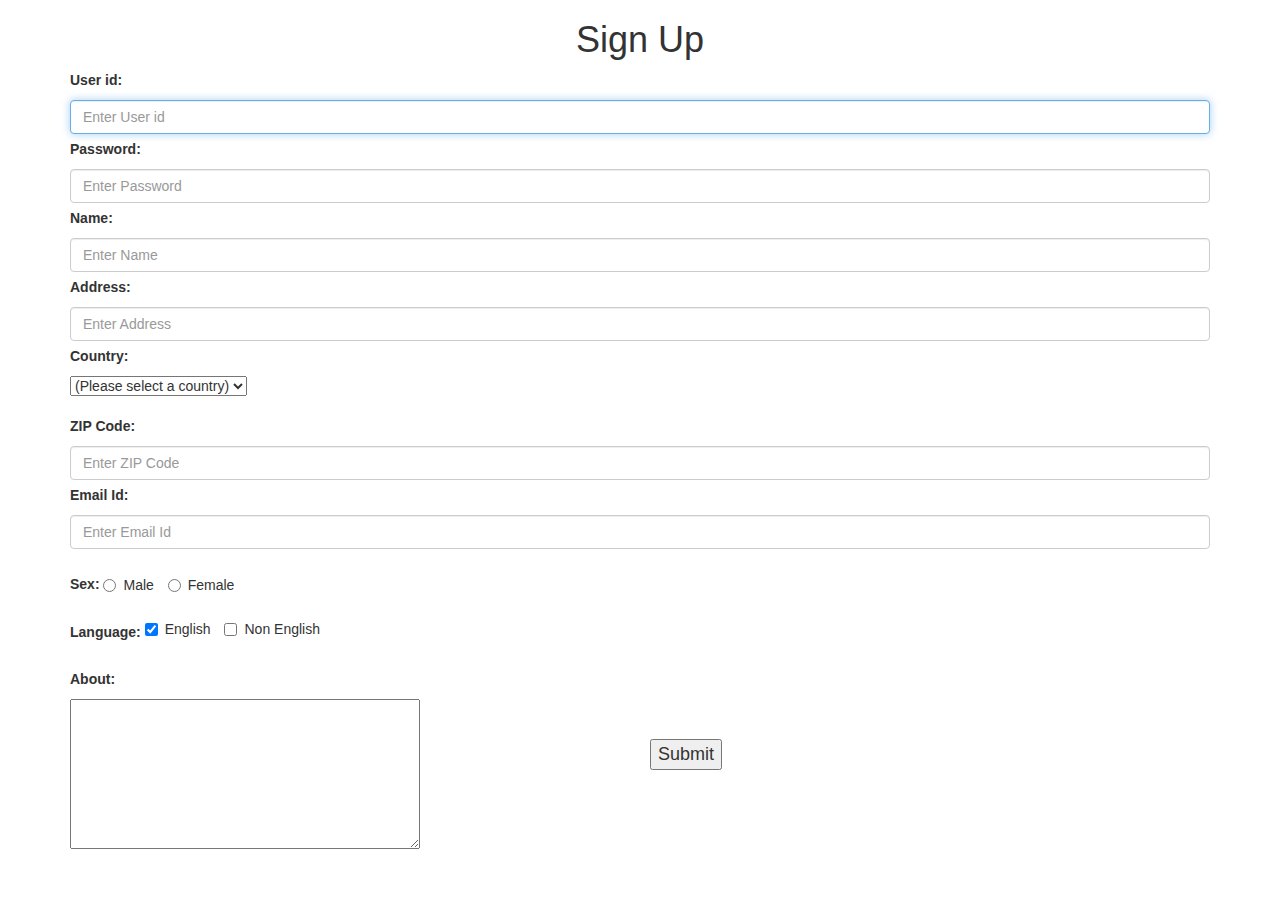
<file: new.html>
<!DOCTYPE html>  
<html lang="en"><head>  
<meta charset="utf-8">  
<title>Sign Up</title>  
<meta name="keywords" content="example, JavaScript Form Validation, Sample registration form" />  
<meta name="description" content="This document is an example of JavaScript Form Validation using a sample registration form. " />  
<link rel='stylesheet' href='formvalid.css' type='text/css' />  
<link rel="stylesheet" href="http://maxcdn.bootstrapcdn.com/bootstrap/3.3.6/css/bootstrap.min.css" type='text/css' /> 

<script>
function formValidation()  
{  
var uid = document.registration.userid;  
var passid = document.registration.passid;  
var uname = document.registration.username;  
var uadd = document.registration.address;  
var ucountry = document.registration.country;  
var uzip = document.registration.zip;  
var uemail = document.registration.email;  
var umsex = document.registration.msex;  
var ufsex = document.registration.fsex; if(userid_validation(uid,5,12))  
{  
if(passid_validation(passid,7,12))  
{  
if(allLetter(uname))  
{  
if(alphanumeric(uadd))  
{   
if(countryselect(ucountry))  
{  
if(allnumeric(uzip))  
{  
if(ValidateEmail(uemail))  
{  
if(validsex(umsex,ufsex))  
{  
}  
}   
}  
}   
}  
}  
}  
}  
return false;  
  
} function userid_validation(uid,mx,my)  
{  
var uid_len = uid.value.length;  
if (uid_len == 0 || uid_len >= my || uid_len < mx)  
{  
alert("User Id should not be empty / length be between "+mx+" to "+my);  
uid.focus();  
return false;  
}  
return true;  
}  
function passid_validation(passid,mx,my)  
{  
var passid_len = passid.value.length;  
if (passid_len == 0 ||passid_len >= my || passid_len < mx)  
{  
alert("Password should not be empty / length be between "+mx+" to "+my);  
passid.focus();  
return false;  
}  
return true;  
}  
function allLetter(uname)  
{   
var letters = /^[A-Za-z]+$/;  
if(uname.value.match(letters))  
{  
return true;  
}  
else  
{  
alert('Username must have alphabet characters only');  
uname.focus();  
return false;  
}  
}  
function alphanumeric(uadd)  
{   
var letters = /^[0-9a-zA-Z]+$/;  
if(uadd.value.match(letters))  
{  
return true;  
}  
else  
{  
alert('User address must have alphanumeric characters only');  
uadd.focus();  
return false;  
}  
}  
function countryselect(ucountry)  
{  
if(ucountry.value == "Default")  
{  
alert('Select your country from the list');  
ucountry.focus();  
return false;  
}  
else  
{  
return true;  
}  
}  
function allnumeric(uzip)  
{   
var numbers = /^[0-9]+$/;  
if(uzip.value.match(numbers))  
{  
return true;  
}  
else  
{  
alert('ZIP code must have numeric characters only');  
uzip.focus();  
return false;  
}  
}  
function ValidateEmail(uemail)  
{  
var mailformat = /^\w+([\.-]?\w+)*@\w+([\.-]?\w+)*(\.\w{2,3})+$/;  
if(uemail.value.match(mailformat))  
{  
return true;  
}  
else  
{  
alert("You have entered an invalid email address!");  
uemail.focus();  
return false;  
}  
} function validsex(umsex,ufsex)  
{  
x=0;  
  
if(umsex.checked)   
{  
x++;  
} if(ufsex.checked)  
{  
x++;   
}  
if(x==0)  
{  
alert('Select Male/Female');  
umsex.focus();  
return false;  
}  
else  
{  
alert('Form Succesfully Submitted');  
window.location.reload()  
return true;  
}  
} 
</script>  
</head>  

<div class="container">
<div class="form-group">
<body onload="document.registration.userid.focus();">  
<h1><center>Sign Up</center></h1>  
<div class="form-group">
<form name='registration' onSubmit="return formValidation();">    

<li><label for="userid">User id:</label></li>  
<li><input type="text" class="form-control" name="userid" placeholder="Enter User id" /></li>  
<li><label for="passid">Password:</label></li>  
<li><input type="password" class="form-control" name="passid" placeholder="Enter Password"/></li>  
<li><label for="username">Name:</label></li>  
<li><input type="text" class="form-control" name="username" placeholder="Enter Name"/></li>  
<li><label for="address">Address:</label></li>  
<li><input type="text" class="form-control" name="address" placeholder="Enter Address"/></li>  
<li><label for="country">Country:</label></li>  
<li><select name="country">  
<option selected="" value="Default">(Please select a country)</option>  
<option value="AF">Australia</option>  
<option value="AL">Canada</option>  
<option value="DZ">India</option>  
<option value="AS">Russia</option>  
<option value="AD">USA</option>  
</select></li>  
<br><br><li><label for="zip">ZIP Code:</label></li>  
<li><input type="text" class="form-control" name="zip" placeholder="Enter ZIP Code"/></li>  
<li><label for="email">Email Id:</label></li>  
<li><input type="text" class="form-control" name="email" size="50" placeholder="Enter Email Id"/></li>
<br>  
<label id="gender">Sex:</label>  
<label class="radio-inline">
      <input type="radio" name="sex" id="msex" value="Male" >Male
    </label>
    <label class="radio-inline">
      <input type="radio" name="sex" id="fsex" value="Female" >Female
    </label>
    
<br>
<br>
<label>Language:</label> 
 <label class="checkbox-inline">
<input type="checkbox" name="en" value="en" checked /><span>English</span></label>  
<label class="checkbox-inline">
<input type="checkbox" name="nonen" value="noen" /><span>Non English</span></label>  
<br><br><li><label for="desc">About:</label></li>  
<li><textarea name="desc" id="desc"></textarea></li>  
<br><li><input type="submit" name="submit" value="Submit" /></li>  
  
</form> 
</body> 
</body>  
</html>
</file>
<file: formvalid.css>
h1 {  
margin-left: 70px;  
}  
form li {  
list-style: none;  
margin-bottom: 5px;  
}  
  
form ul li label{  
float: left;  
clear: left;  
width: 100px;  
text-align: right;  
margin-right: 10px;  
font-family:Verdana, Arial, Helvetica, sans-serif;  
font-size:14px;  
}  
  
form ul li input, select, span {  
float: left;  
margin-bottom: 10px;  
}  
  
form textarea {  
float: left;  
width: 350px;  
height: 150px;  
}  
  
[type="submit"] {  
clear: left;  
margin: 20px 0 0 230px;  
font-size:18px  
}  
  
p {  
margin-left: 70px;  
font-weight: bold;  
}
</file>
